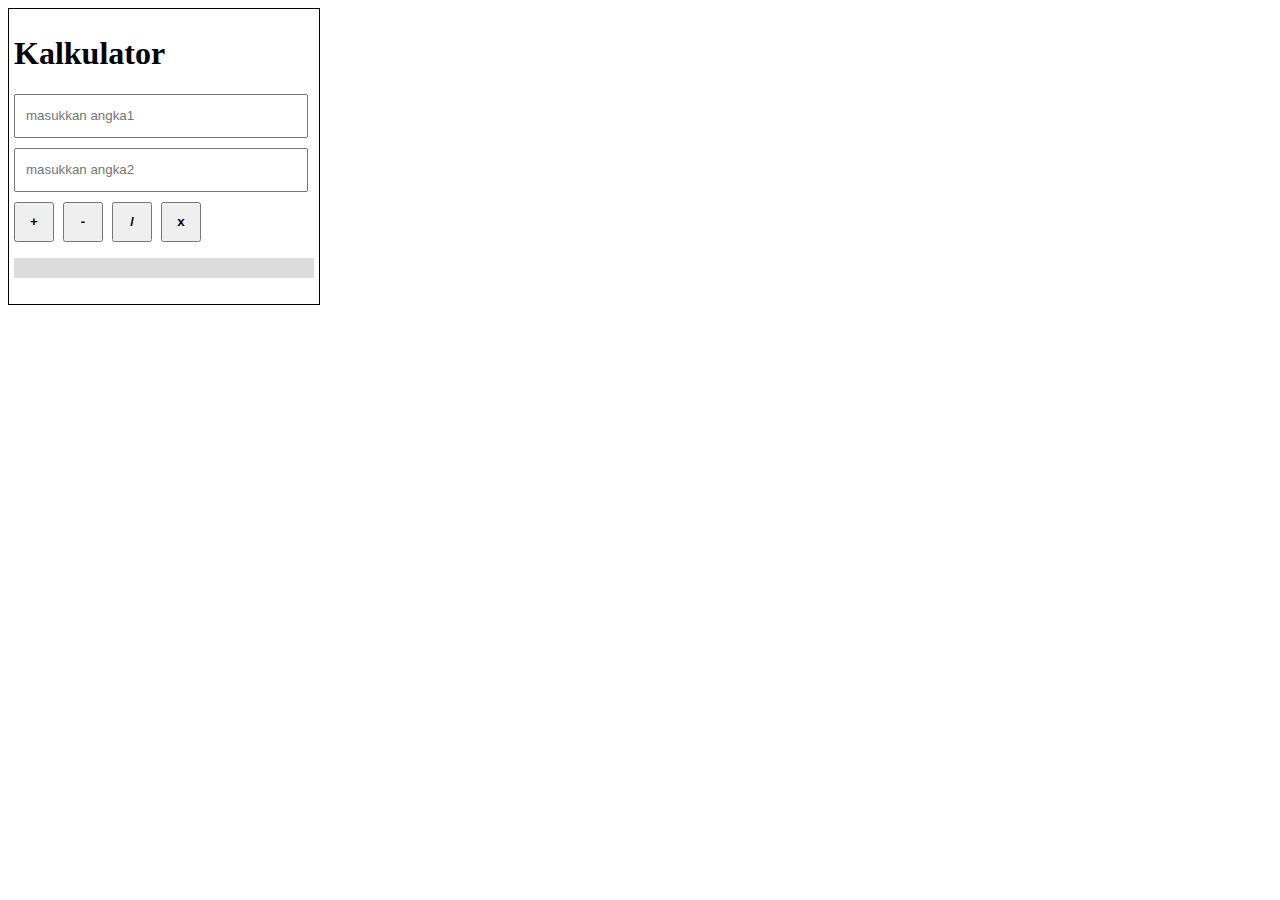
<file: Desain Web Kalkulator Haliza/index.html>
<!DOCTYPE html>
<html lang="en">
    <head>
        <meta charset="UTF-8">
        <meta name="vieport" content="widht=device-width, initial-scale=1.0">
        <title>kalkulator</title>
        <style>
            div{
                border: solid 1px black;
                width: 300px;
                padding: 5px 5px 10px;
            }
            div input{
                width: 90%;
                margin-bottom:10px;
                height: 20px;
                padding: 10px;
            }
            div button{
                width: 40px;
                height: 40px;
                font-weight: bold;
                margin-right: 5px;
            }
            div p{
                font-weight: bold;
                background-color: gainsboro;
                padding:10px;
            }
        </style>
        <script>
            function tambah(){
                let angka1 = parseInt(document.getElementById("angka1").value);
                let angka2 = parseInt(document.getElementById("angka2").value);
                let hasil = angka1 + angka2;
                document.getElementById('hasil').innerHTML = hasil;
            }
            function kurang(){
                let angka1 = parseInt(document.getElementById("angka1").value);
                let angka2 = parseInt(document.getElementById("angka2").value);
                let hasil = angka1 - angka2;
                document.getElementById('hasil').innerHTML = hasil;
            }
            function kali(){
                let angka1 = parseInt(document.getElementById("angka1").value);
                let angka2 = parseInt(document.getElementById("angka2").value);
                let hasil = angka1 * angka2;
                document.getElementById('hasil').innerHTML = hasil;
            }
            function bagi(){
                let angka1 = parseInt(document.getElementById("angka1").value);
                let angka2 = parseInt(document.getElementById("angka2").value);
                let hasil = angka1 / angka2;
                document.getElementById('hasil').innerHTML = hasil;
            }

        </script>
    </head>
    <body>
        <div>
            <h1>Kalkulator</h1>
            <input type="text" id="angka1" placeholder="masukkan angka1">
            <input type="text" id="angka2" placeholder="masukkan angka2">
            <button onclick="tambah()">+</button>
            <button onclick="kurang()">-</button>
            <button onclick="bagi()">/</button>
            <button onclick="kali()">x</button>
            <p id="hasil"></p>
        </div>
    </body>
</html>
</file>
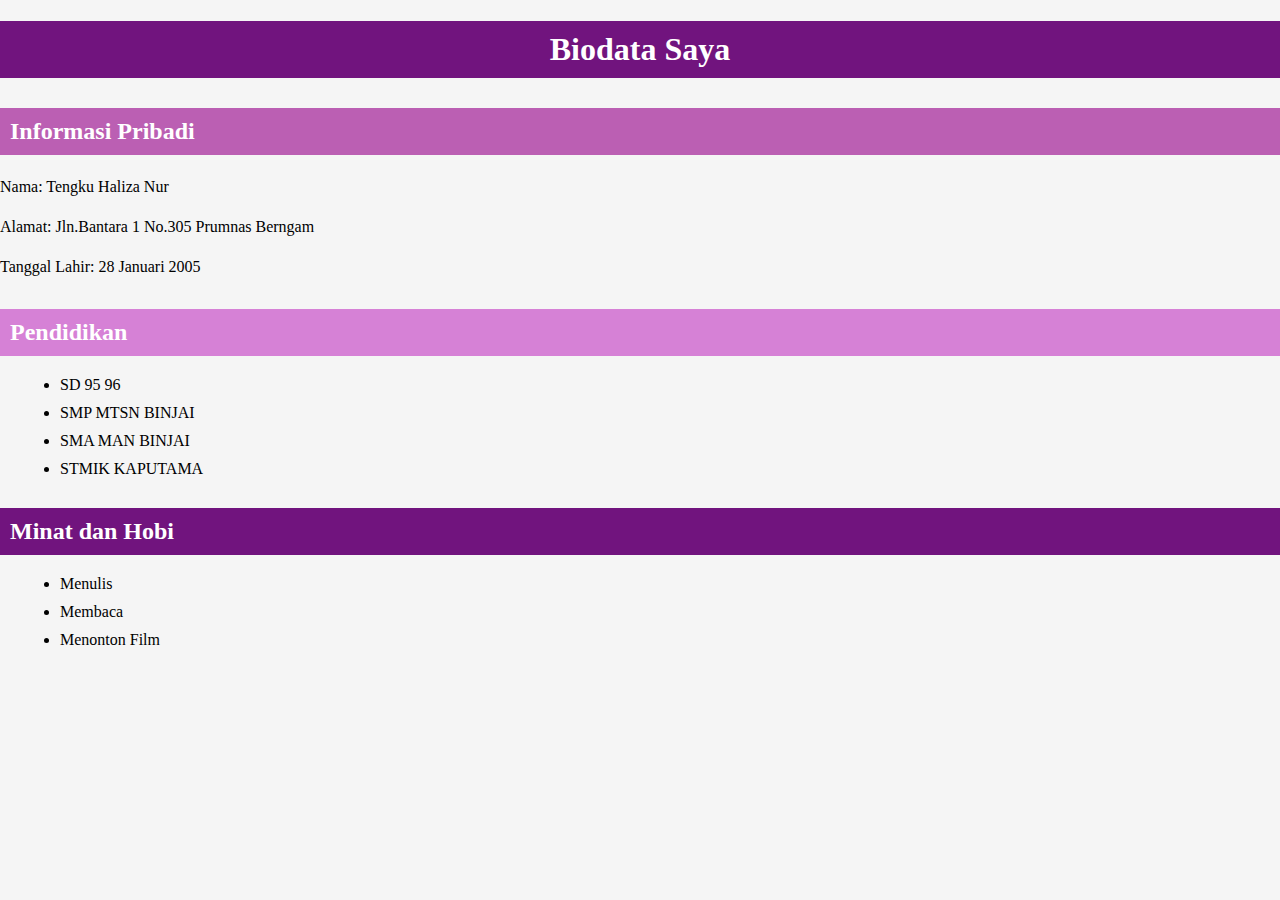
<file: Desain Web Haliza/latihan2.html>
<!DOCTYPE html>
<html>
<head>
<title>Profil</title>
<style>
body {
background-color: #f5f5f5;
margin: 0;
padding: 0;
}

h1 {
color: #000000;
text-align: center;
padding-top: 30px;
}

h2 {
color: #000000;
margin-top: 30px;
}

p {
color: #000000;
line-height: 1.5;
}

ul {
list-style-type: disc;
margin-left: 20px;
color: #000000;
}

li {
margin-bottom: 10px;
}

/* Warna-warna tambahan */
.bg-blue {
background-color: #71147e;
color: #fff;
padding: 10px;
margin-bottom: 20px;
}

.bg-green {
background-color: #bb5fb3;
color: #fff;
padding: 10px;
margin-bottom: 20px;
}

.bg-orange {
background-color: #d681d6;
color: #fff;
padding: 10px;
margin-bottom: 20px;
}

.bg-purple {
background-color: #c91e35;
color: #fff;
padding: 10px;
margin-bottom: 20px;
}
</style>
</head>
<body>
<h1 class="bg-blue">Biodata Saya</h1>

<h2 class="bg-green">Informasi Pribadi</h2>
<p>Nama: Tengku Haliza Nur</p>
<p>Alamat: Jln.Bantara 1 No.305 Prumnas Berngam</p>
<p>Tanggal Lahir: 28 Januari 2005</p>

<h2 class="bg-orange">Pendidikan</h2>
<ul>
<li>SD 95 96</li>
<li>SMP MTSN BINJAI</li>
<li>SMA MAN BINJAI</li>
<li>STMIK KAPUTAMA</li>
</ul>

<h2 class="bg-blue">Minat dan Hobi</h2>
<ul>
<li>Menulis</li>
<li>Membaca</li>
<li>Menonton Film</li>
</ul>
</div>
</body>
</html>
</file>
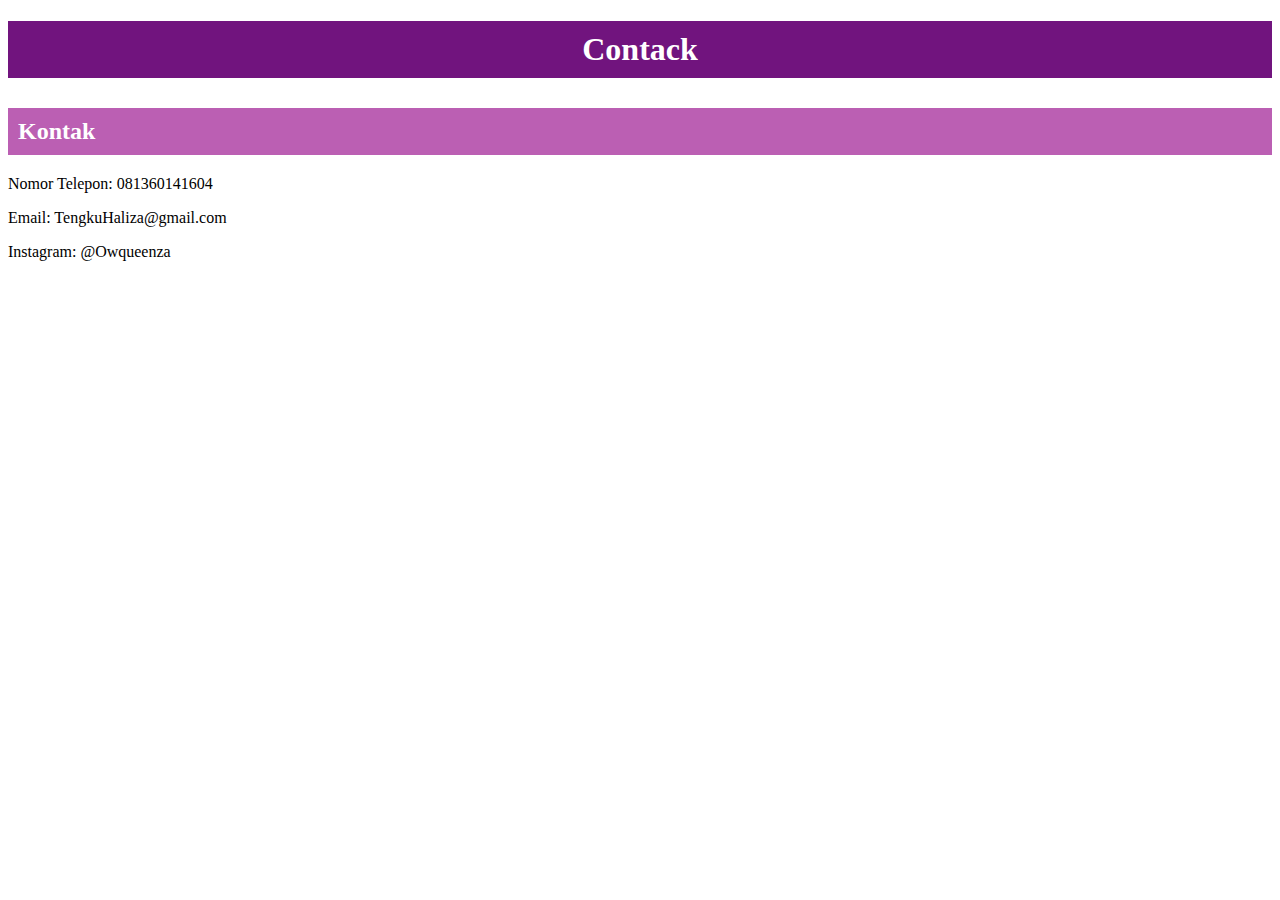
<file: Desain Web Haliza/latihan4.html>
<!DOCTYPE html>
<html>
    <title>Contack</title>
    <head>
    <style>
        h1{
        color:#333;
        text-align: center;
        padding-left: 30px;
    }
        h2 {
        color: #000000;
        margin-top: 30px;
   }
    .bg-blue{
        background-color: #71147e;
        color: rgb(255, 255, 255);
        padding: 10px;
        margin-bottom: 20px;
    }
    .bg-green {
        background-color: #bb5fb3;
        color: #fff;
        padding: 10px;
        margin-bottom: 20px;
    }
    </style>
    </head>
    <body>
        <h1 class="bg-blue">Contack</h1>

        <h2 class="bg-green">Kontak</h2>
    <p>Nomor Telepon: 081360141604</p>
    <p>Email: TengkuHaliza@gmail.com</p>
    <p>Instagram: @Owqueenza</p>
    </body>
</html>
</file>
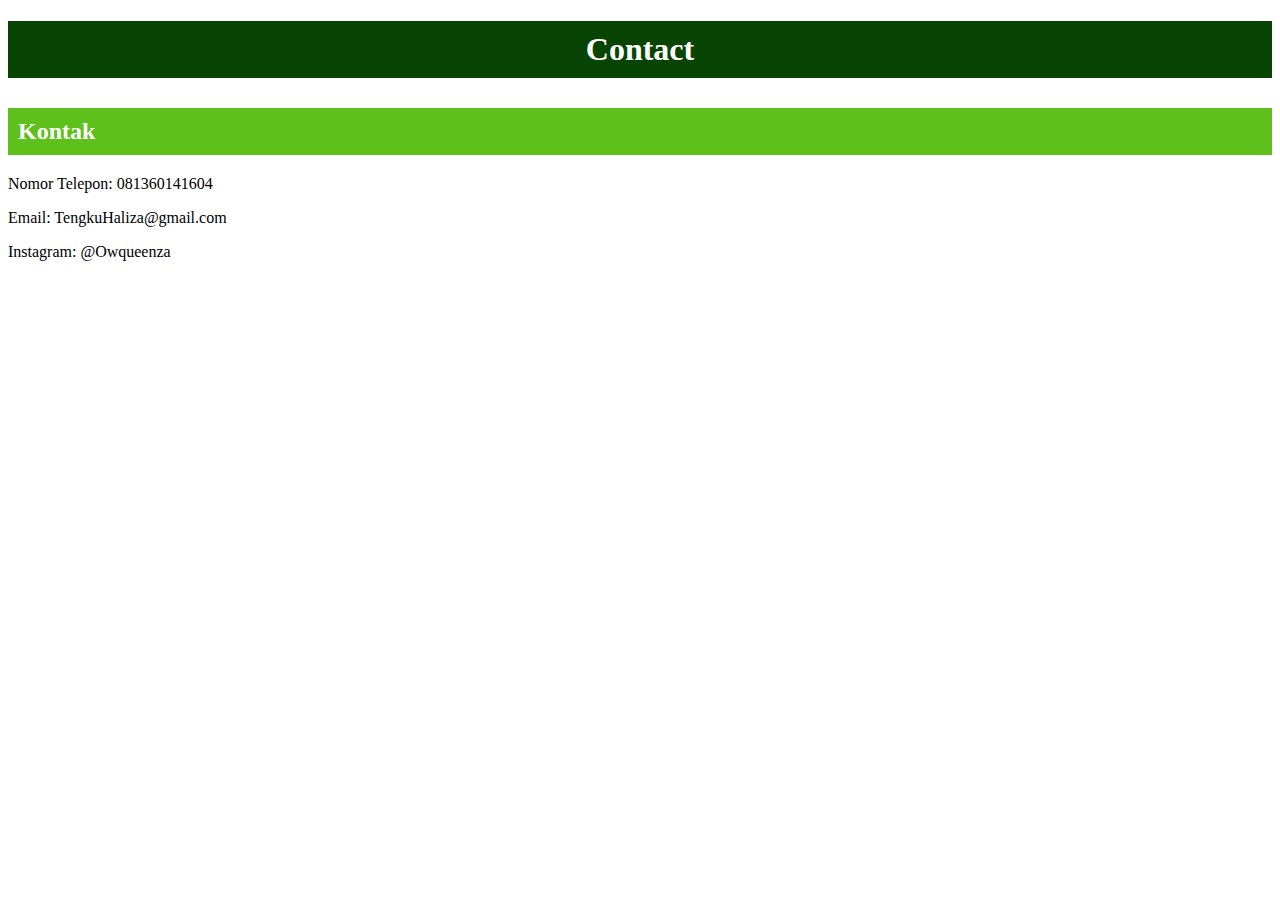
<file: Desain web Kuliner Haliza/contact.html>
<!DOCTYPE html>
<html>
    <title>Contact</title>
    <head>
    <style>
        h1{
        color:#333;
        text-align: center;
        padding-left: 30px;
    }
        h2 {
        color: #000000;
        margin-top: 30px;
   }
    .bg-blue{
        background-color: rgb(8, 68, 2);
        color: rgb(255, 255, 255);
        padding: 10px;
        margin-bottom: 20px;
    }
    .bg-green {
        background-color: #5dc01b;
        color: #fff;
        padding: 10px;
        margin-bottom: 20px;
    }
    </style>
    </head>
    <body>
        <h1 class="bg-blue">Contact</h1>

        <h2 class="bg-green">Kontak</h2>
        <p>Nomor Telepon: 081360141604</p>
        <p>Email: TengkuHaliza@gmail.com</p>
        <p>Instagram: @Owqueenza</p>
    </body>
</html>
</file>
